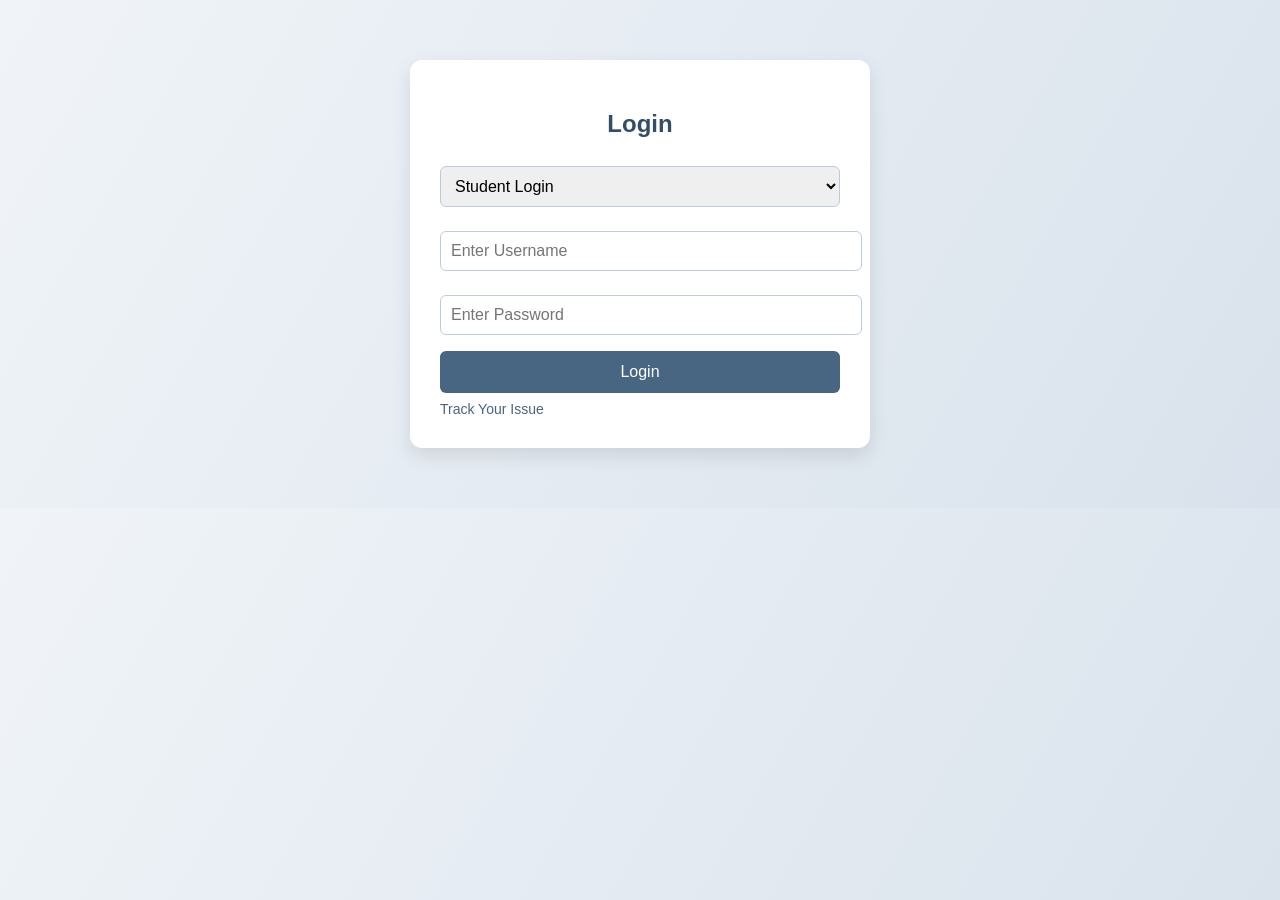
<file: SMART COMPLAINT/index.html>
<!DOCTYPE html>
<html lang="en">
<head>
<meta charset="UTF-8">
<meta name="viewport" content="width=device-width, initial-scale=1.0">
<title>College Suggestion & Complaint Portal</title>
<style>
    body {
        font-family: Arial, sans-serif;
        background: linear-gradient(120deg, #f0f4f8, #d9e2ec);
        margin: 0;
        padding: 0;
    }
    .container {
        max-width: 400px;
        margin: 60px auto;
        background: white;
        padding: 30px;
        border-radius: 12px;
        box-shadow: 0 8px 20px rgba(0,0,0,0.1);
    }
    h2, h3 {
        text-align: center;
        color: #334e68;
    }
    input, select, textarea {
        width: 100%;
        padding: 10px;
        margin: 8px 0 16px;
        border: 1px solid #bcccdc;
        border-radius: 6px;
        font-size: 16px;
    }
    button {
        width: 100%;
        padding: 12px;
        background-color: #486581;
        color: white;
        border: none;
        border-radius: 6px;
        cursor: pointer;
        font-size: 16px;
        transition: background 0.3s;
    }
    button:hover {
        background-color: #334e68;
    }
    .link-btn {
        background: none;
        color: #486581;
        font-size: 14px;
        padding: 0;
        width: auto;
        margin-top: 8px;
    }
</style>
</head>
<body>

<!-- Login Container -->
<div class="container" id="loginContainer">
    <h2>Login</h2>
    <select id="loginType">
        <option value="user">Student Login</option>
        <option value="admin">Admin Login</option>
    </select>
    <input type="text" id="username" placeholder="Enter Username">
    <input type="password" id="password" placeholder="Enter Password">
    <button onclick="login()">Login</button>
    <button class="link-btn" onclick="showTracker()">Track Your Issue</button>
</div>

<!-- User Dashboard -->
<div class="container" id="userDashboard" style="display:none;">
    <h2>Submit a Complaint / Suggestion</h2>
    <label for="issue">Select Problem:</label>
    <select id="issue">
        <option value="attendance">Attendance Issue</option>
        <option value="infrastructure">Infrastructure Issue</option>
        <option value="faculty">Faculty Related</option>
        <option value="hostel">Hostel / Mess</option>
        <option value="other">Other</option>
    </select>
    <textarea id="description" placeholder="Describe your issue..." rows="4"></textarea>
    <input type="file" id="proof">
    <button onclick="submitIssue()">Submit</button>

    <h3>Track Your Issues</h3>
    <div id="issueTracker"></div>
    <button onclick="logout('user')">Logout</button>
</div>

<!-- Tracker Interface -->
<div class="container" id="trackerInterface" style="display:none;">
    <h2>Track Your Issue</h2>
    <input type="number" id="trackerId" placeholder="Enter Tracker ID">
    <button onclick="trackIssue()">Check Status</button>
    <div id="trackerResult" style="margin-top: 16px; color:#334e68;"></div>
    <button class="link-btn" onclick="backToLogin()">Back</button>
</div>

<!-- Admin Dashboard -->
<div class="container" id="adminDashboard" style="display:none;">
    <h2>Admin Dashboard</h2>
    <h3>Pending Issues</h3>
    <div id="adminTracker"></div>
    <button onclick="logout('admin')">Logout</button>
</div>

<script>
    const adminPassword = "admin123"; // unique admin password
    let issues = [];
    let issueID = 1;

    function login() {
        const type = document.getElementById('loginType').value;
        const username = document.getElementById('username').value;
        const password = document.getElementById('password').value;

        if(type === "admin") {
            if(password === adminPassword) {
                document.getElementById('loginContainer').style.display = "none";
                document.getElementById('adminDashboard').style.display = "block";
                renderAdminIssues();
            } else {
                alert("Incorrect Admin Password");
            }
        } else {
            if(username) {
                document.getElementById('loginContainer').style.display = "none";
                document.getElementById('userDashboard').style.display = "block";
            } else {
                alert("Enter your username");
            }
        }
    }

    function submitIssue() {
        const issueType = document.getElementById('issue').value;
        const description = document.getElementById('description').value;
        const proof = document.getElementById('proof').files[0] ? document.getElementById('proof').files[0].name : "No file";

        if(!description) {
            alert("Please provide a description.");
            return;
        }

        const newIssue = {
            id: issueID++,
            issueType,
            description,
            proof,
            status: "Submitted"
        };
        issues.push(newIssue);
        renderUserIssues();
        renderAdminIssues();
        alert("Issue submitted successfully!");
        document.getElementById('description').value = "";
        document.getElementById('proof').value = "";
    }

    function renderUserIssues() {
        const tracker = document.getElementById('issueTracker');
        tracker.innerHTML = "";
        issues.forEach(issue => {
            tracker.innerHTML += `<p><strong>ID:</strong> ${issue.id} | <strong>Type:</strong> ${issue.issueType} | <strong>Status:</strong> ${issue.status}</p>`;
        });
    }

    function renderAdminIssues() {
        const adminDiv = document.getElementById('adminTracker');
        adminDiv.innerHTML = "";
        issues.forEach((issue, index) => {
            adminDiv.innerHTML += `
            <p>
            <strong>ID:</strong> ${issue.id} | <strong>Type:</strong> ${issue.issueType} | <strong>Description:</strong> ${issue.description} | <strong>Status:</strong> 
            <select onchange="updateStatus(${index}, this.value)">
                <option value="Submitted" ${issue.status === "Submitted" ? "selected":""}>Submitted</option>
                <option value="In Progress" ${issue.status === "In Progress" ? "selected":""}>In Progress</option>
                <option value="Resolved" ${issue.status === "Resolved" ? "selected":""}>Resolved</option>
            </select>
            </p>`;
        });
    }

    function updateStatus(index, status) {
        issues[index].status = status;
        renderUserIssues();
    }

    function logout(type) {
        if(type === 'user') {
            document.getElementById('userDashboard').style.display = "none";
        } else {
            document.getElementById('adminDashboard').style.display = "none";
        }
        document.getElementById('loginContainer').style.display = "block";
    }

    function showTracker() {
        document.getElementById('loginContainer').style.display = "none";
        document.getElementById('trackerInterface').style.display = "block";
        document.getElementById('trackerResult').innerHTML = "";
        document.getElementById('trackerId').value = "";
    }

    function backToLogin() {
        document.getElementById('trackerInterface').style.display = "none";
        document.getElementById('loginContainer').style.display = "block";
    }

    function trackIssue() {
        const id = parseInt(document.getElementById('trackerId').value);
        const resultDiv = document.getElementById('trackerResult');
        const issue = issues.find(i => i.id === id);

        if(issue) {
            resultDiv.innerHTML = `
                <p><strong>ID:</strong> ${issue.id}</p>
                <p><strong>Type:</strong> ${issue.issueType}</p>
                <p><strong>Description:</strong> ${issue.description}</p>
                <p><strong>Proof:</strong> ${issue.proof}</p>
                <p><strong>Status:</strong> ${issue.status}</p>
            `;
        } else {
            resultDiv.innerHTML = `<p style="color:red;">No issue found with this Tracker ID.</p>`;
        }
    }
</script>

</body>
</html>
</file>
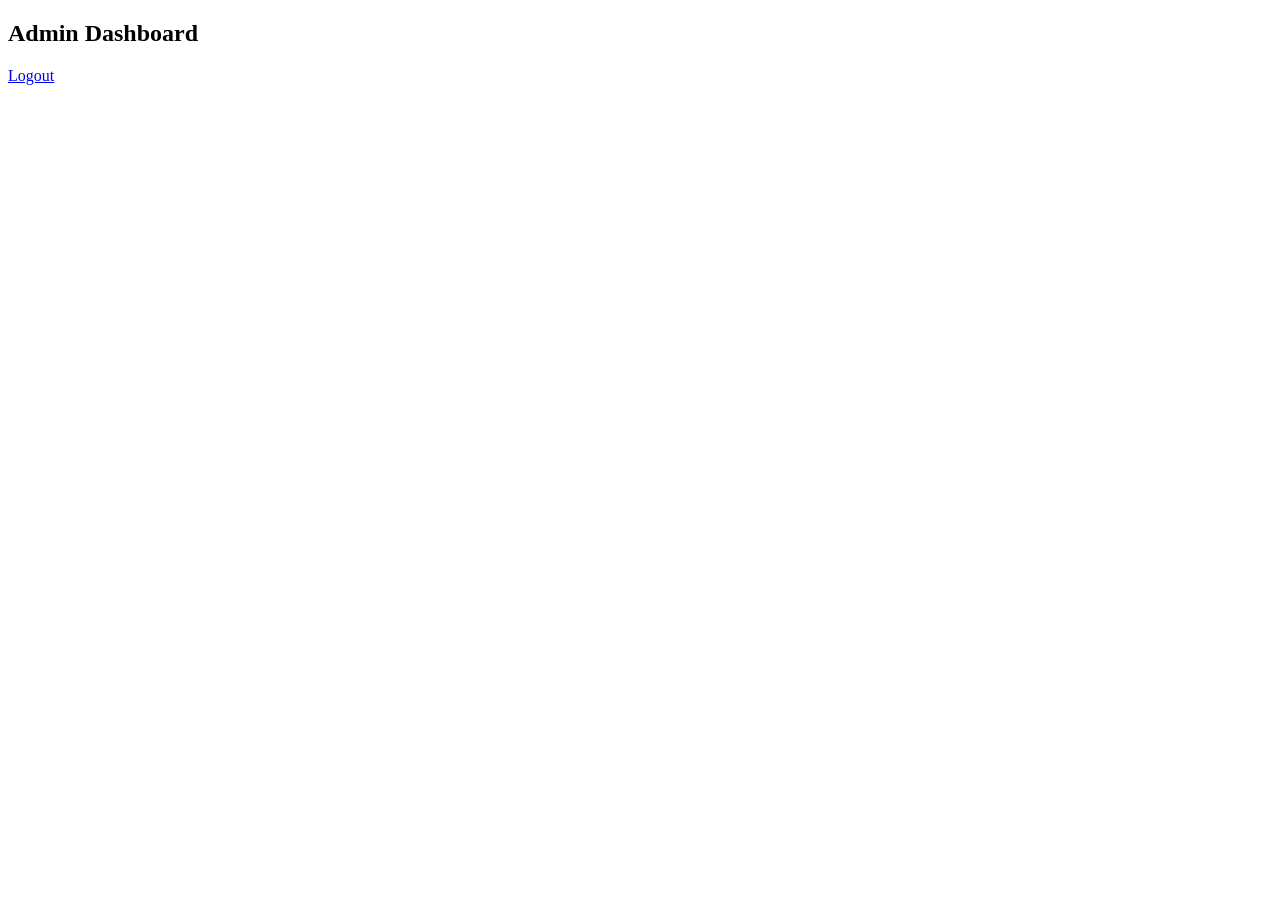
<file: SMART COMPLAINT/admin_dashboard.html>
<!DOCTYPE html>
<html lang="en">
<head>
    <meta charset="UTF-8">
    <title>Admin Dashboard</title>
    <link rel="stylesheet" href="style.css">
</head>
<body>
    <div class="container">
        <h2>Admin Dashboard</h2>
        <div id="complaintList"></div>
        <a href="index.html" class="btn">Logout</a>
    </div>
    <script src="script.js"></script>
</body>
</html>
</file>
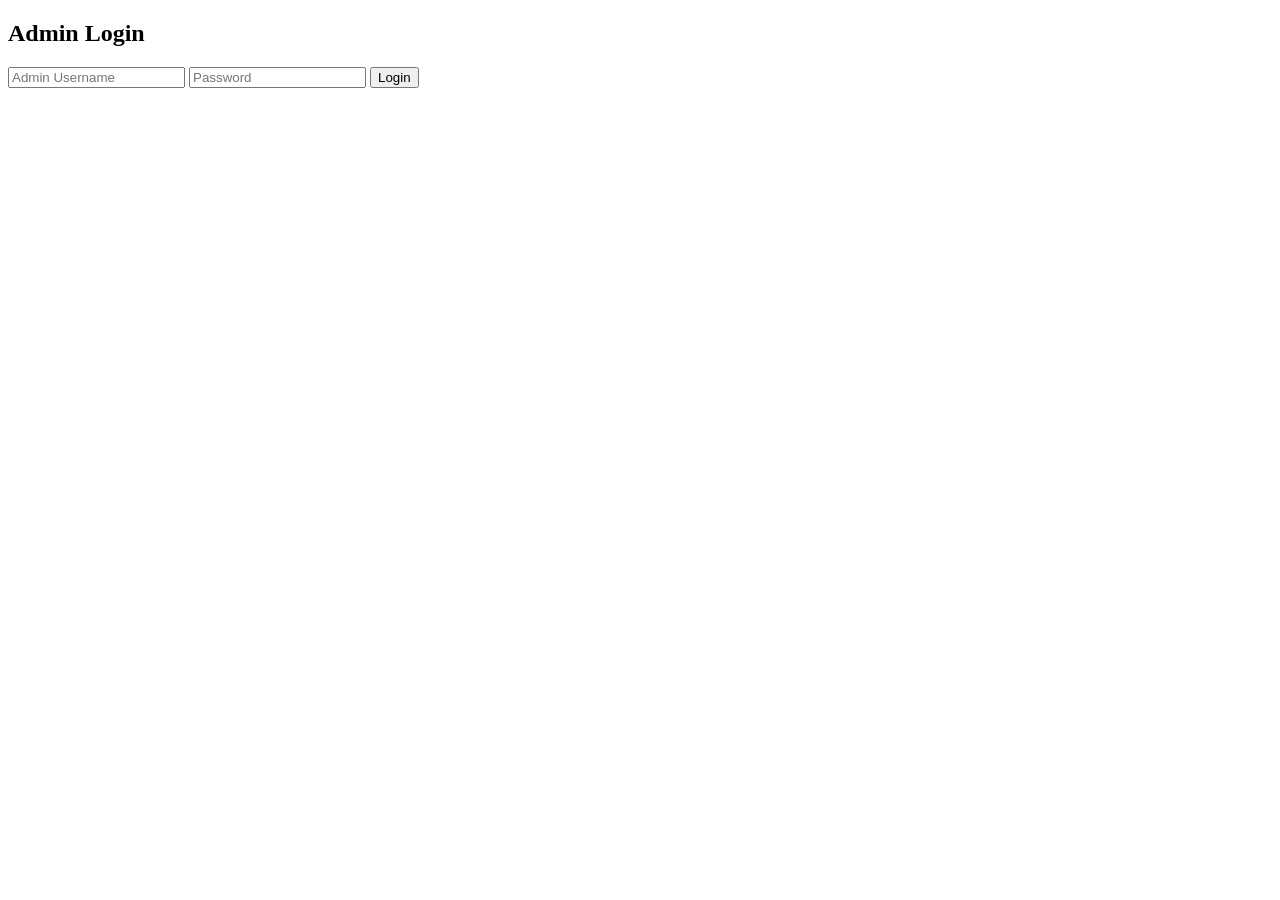
<file: SMART COMPLAINT/admin_login.html>
<!DOCTYPE html>
<html lang="en">
<head>
    <meta charset="UTF-8">
    <title>Admin Login</title>
    <link rel="stylesheet" href="style.css">
</head>
<body>
    <div class="container">
        <h2>Admin Login</h2>
        <form id="adminLoginForm">
            <input type="text" id="adminUsername" placeholder="Admin Username" required>
            <input type="password" id="adminPassword" placeholder="Password" required>
            <button type="submit">Login</button>
        </form>
    </div>
    <script src="script.js"></script>
</body>
</html>
</file>
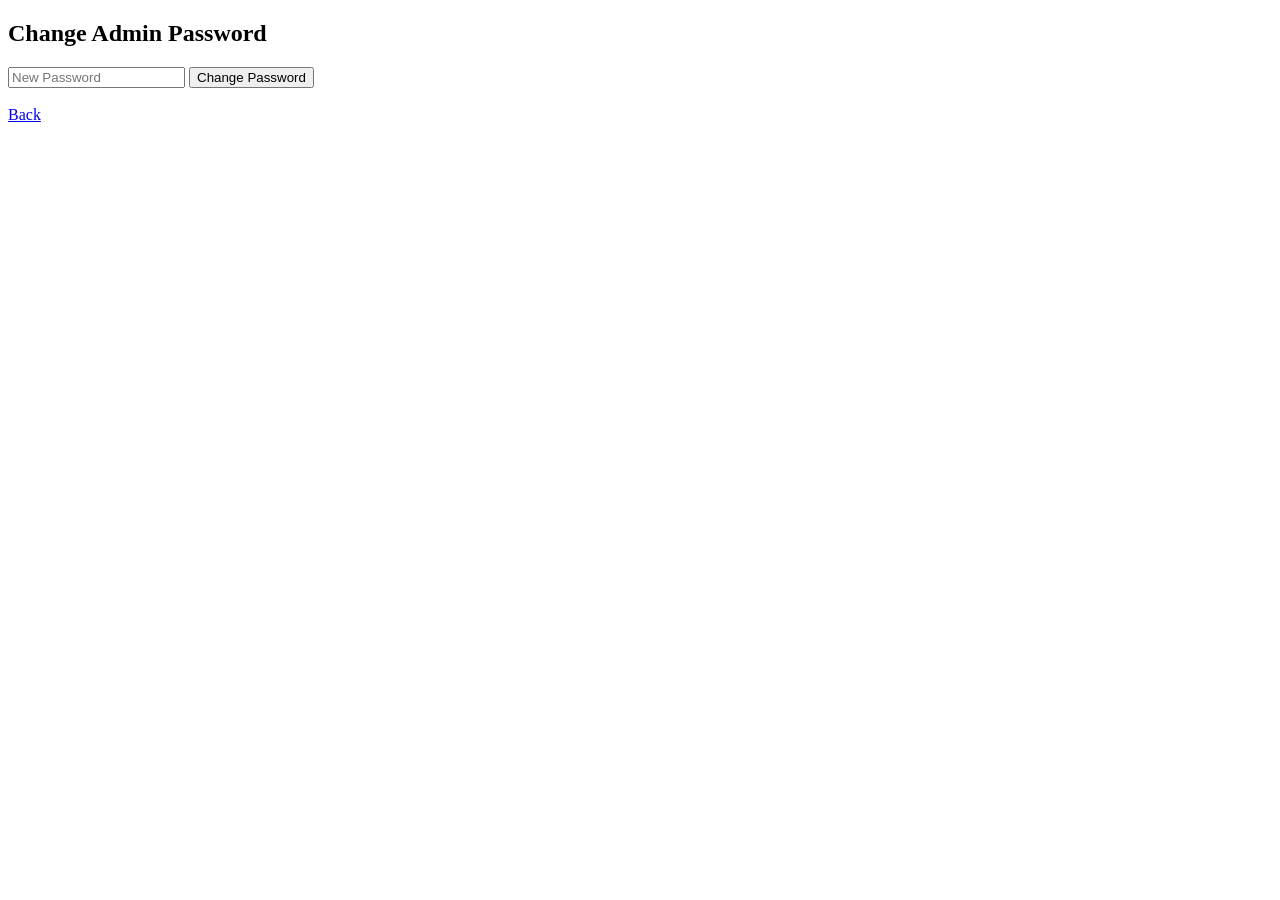
<file: SMART COMPLAINT/change_password.html>
<!DOCTYPE html>
<html>
<head>
<title>Change Password</title>
<link rel="stylesheet" href="style.css">
</head>

<body>

<div class="container">
<h2>Change Admin Password</h2>

<input type="password" id="newPass" placeholder="New Password">

<button onclick="changePassword()">Change Password</button>

<br><br>
<a href="admin_login.html">Back</a>
</div>

<script src="script.js"></script>
</body>
</html>
</file>
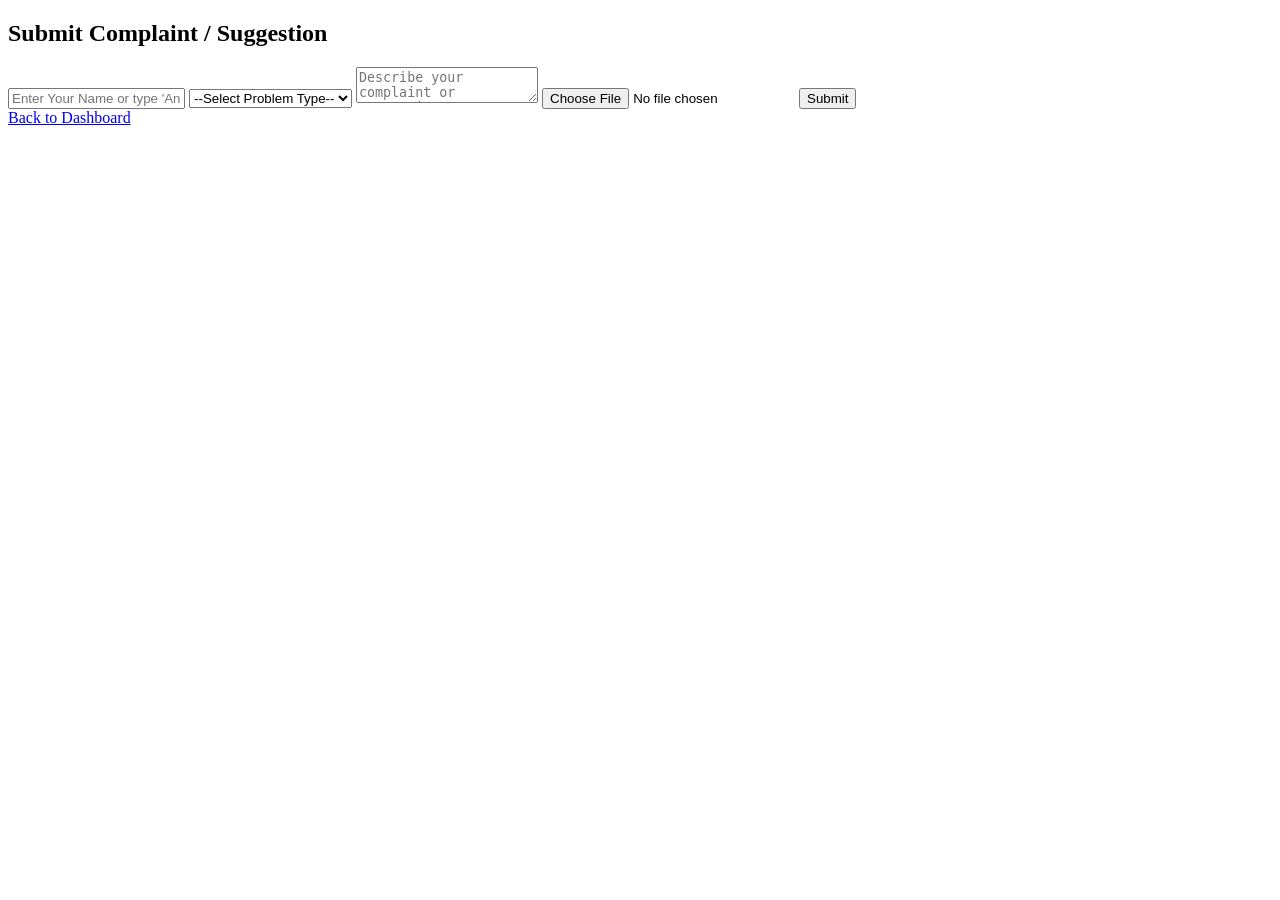
<file: SMART COMPLAINT/complaint_form.html>
<!DOCTYPE html>
<html lang="en">
<head>
    <meta charset="UTF-8">
    <title>Submit Complaint / Suggestion</title>
    <link rel="stylesheet" href="style.css">
</head>
<body>
    <div class="container">
        <h2>Submit Complaint / Suggestion</h2>
        <form id="complaintForm">

            <!-- Student Name (Optional) -->
            <input type="text" id="studentName" placeholder="Enter Your Name or type 'Anonymous'">

            <!-- Problem Type Dropdown -->
            <select id="complaintType" required>
                <option value="">--Select Problem Type--</option>
                <option value="Sanitation">Sanitation</option>
                <option value="Academics">Academics</option>
                <option value="Harassment">Harassment</option>
                <option value="Others">Others</option>
            </select>

            <!-- Description -->
            <textarea id="complaintDesc" placeholder="Describe your complaint or suggestion..." required></textarea>

            <!-- Optional File Upload -->
            <input type="file" id="proofFile">

            <!-- Submit Button -->
            <button type="submit">Submit</button>
        </form>
        <a href="student_dashboard.html" class="btn">Back to Dashboard</a>
    </div>

    <script>
        // ----- Submit Complaint -----
        const complaintForm = document.getElementById('complaintForm');
        if(complaintForm){
            complaintForm.addEventListener('submit', function(e){
                e.preventDefault();

                // Load existing complaints from localStorage or start a new array
                let complaints = JSON.parse(localStorage.getItem('complaints') || "[]");

                // Generate unique Track ID
                const id = 'C' + new Date().getTime();

                // Get student name, default to Anonymous if empty
                const nameInput = document.getElementById('studentName').value.trim();
                const name = nameInput === "" ? "Anonymous" : nameInput;

                // Get complaint type from dropdown
                const type = document.getElementById('complaintType').value;

                // Get description
                const desc = document.getElementById('complaintDesc').value;

                // Save complaint to localStorage
                complaints.push({id, name, type, desc, status: "Pending"});
                localStorage.setItem('complaints', JSON.stringify(complaints));

                alert(`Complaint/Suggestion submitted successfully!\nYour Track ID: ${id}`);
                complaintForm.reset();
            });
        }
    </script>
</body>
</html>
</file>
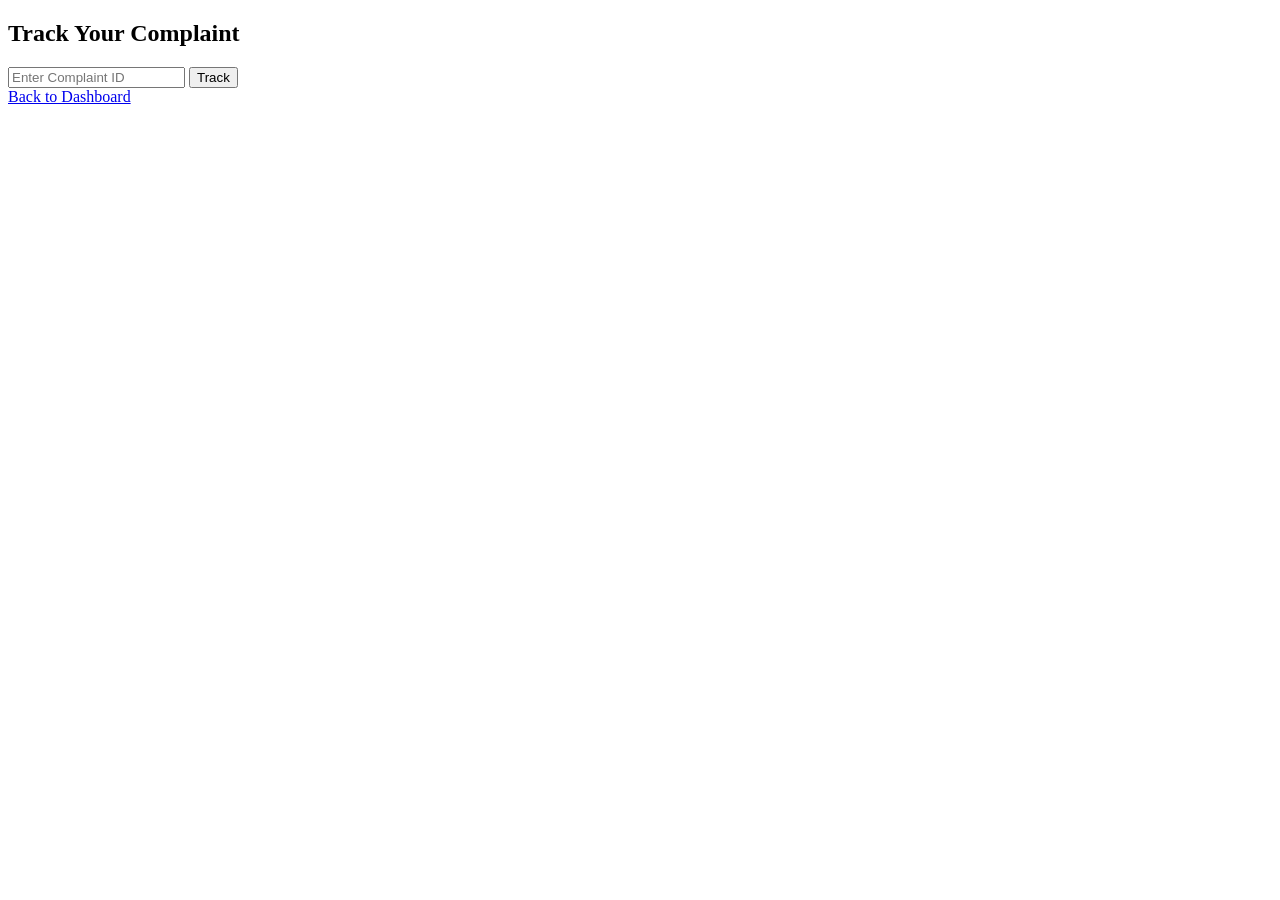
<file: SMART COMPLAINT/complaint_tracker.html>
<!DOCTYPE html>
<html lang="en">
<head>
    <meta charset="UTF-8">
    <title>Complaint Tracker</title>
    <link rel="stylesheet" href="style.css">
</head>
<body>
    <div class="container">
        <h2>Track Your Complaint</h2>
        <input type="text" id="trackId" placeholder="Enter Complaint ID">
        <button onclick="trackComplaint()">Track</button>
        <div id="trackResult"></div>
        <a href="student_dashboard.html" class="btn">Back to Dashboard</a>
    </div>
    <script src="script.js"></script>
</body>
</html>
</file>
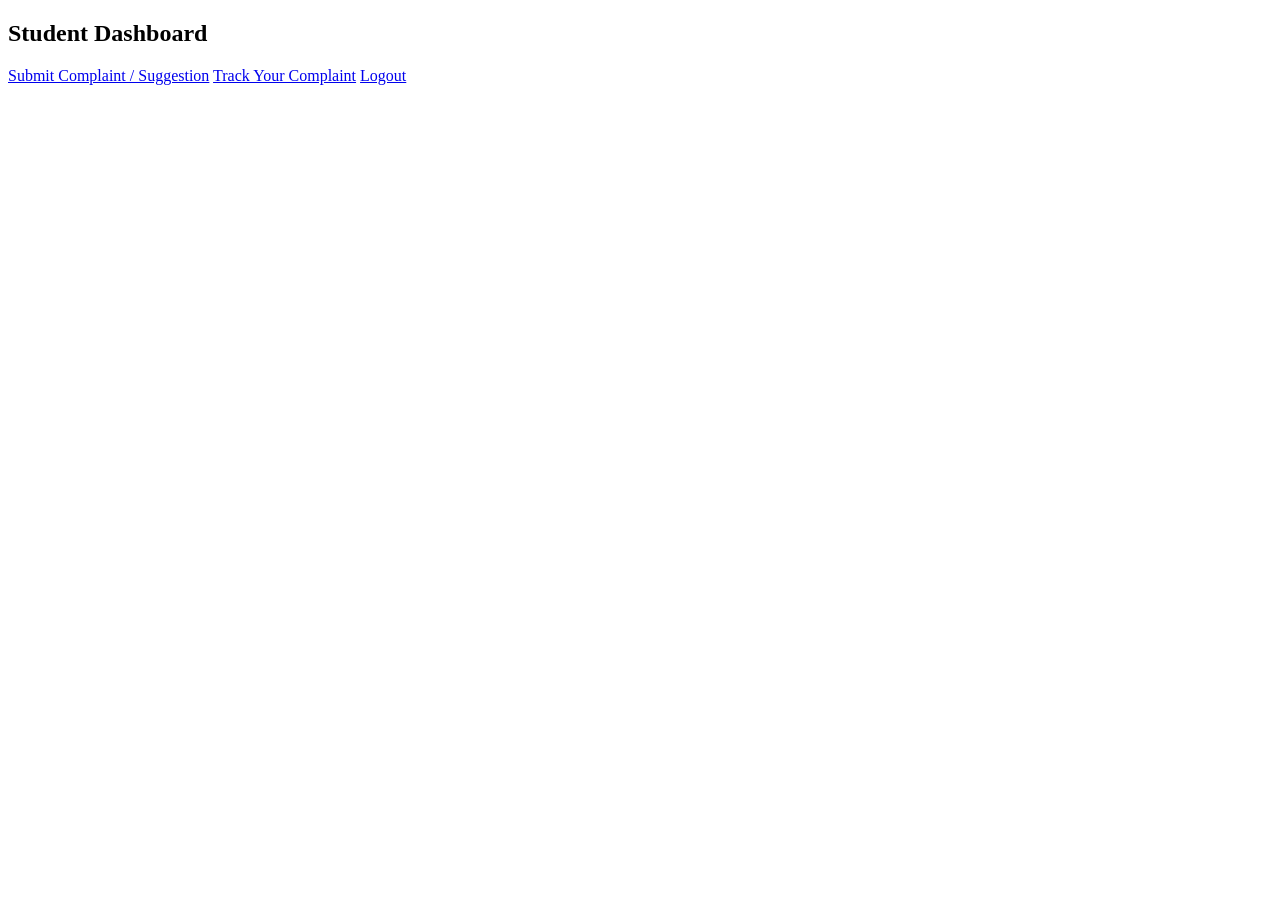
<file: SMART COMPLAINT/student_dashboard.html>
<!DOCTYPE html>
<html lang="en">
<head>
    <meta charset="UTF-8">
    <title>Student Dashboard</title>
    <link rel="stylesheet" href="style.css">
</head>
<body>
    <div class="container">
        <h2>Student Dashboard</h2>
        <a href="complaint_form.html" class="btn">Submit Complaint / Suggestion</a>
        <a href="complaint_tracker.html" class="btn">Track Your Complaint</a>
        <a href="index.html" class="btn">Logout</a>
    </div>
</body>
</html>
</file>
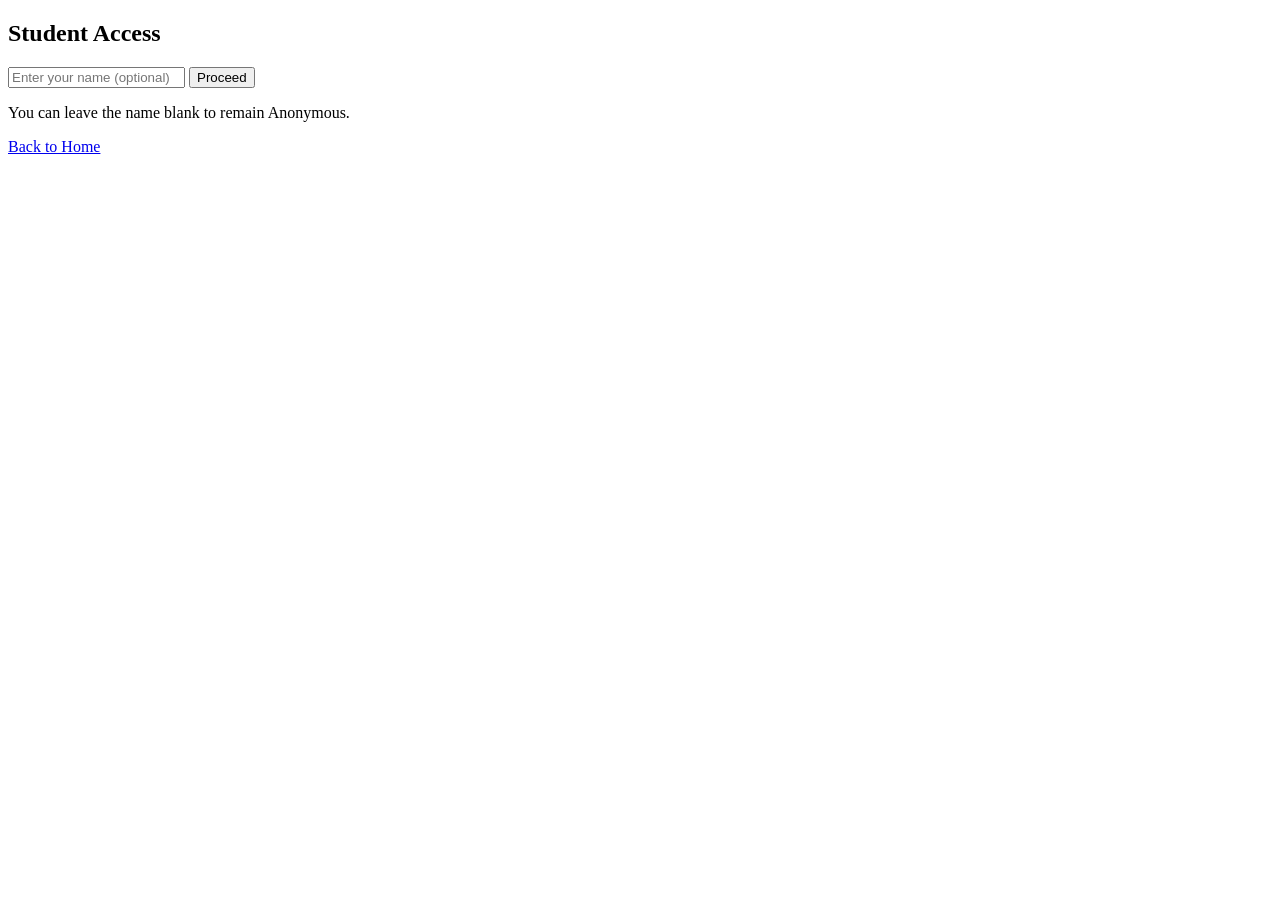
<file: SMART COMPLAINT/student_login.html>
<!DOCTYPE html>
<html lang="en">
<head>
    <meta charset="UTF-8">
    <title>Student Login / Anonymous</title>
    <link rel="stylesheet" href="style.css">
</head>
<body>
    <div class="container">
        <h2>Student Access</h2>
        <form id="studentLoginForm">
            <!-- Username optional -->
            <input type="text" id="studentUsername" placeholder="Enter your name (optional)" >
            <button type="submit">Proceed</button>
        </form>
        <p>You can leave the name blank to remain Anonymous.</p>
        <a href="index.html" class="btn">Back to Home</a>
    </div>
    <script src="script.js"></script>
</body>
</html>
</file>
<file: SMART COMPLAINT/style.css>
.login-section {
    background: rgba(0,0,0,0.5);
    padding: 20px;
    margin: 20px 0;
    border-radius: 10px;
}
hr {
    border: 1px solid #fff;
}
</file>
